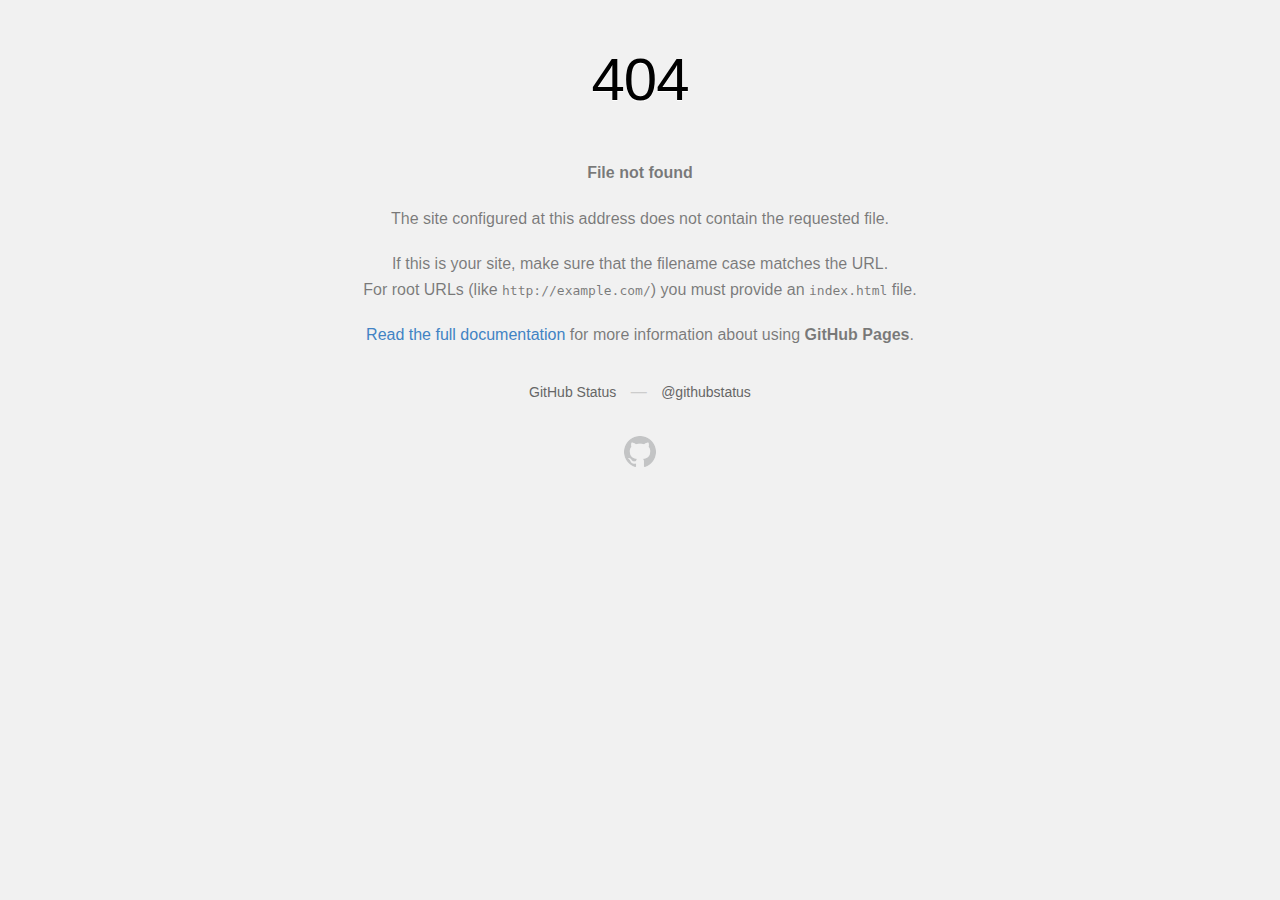
<file: assets/img/gifs.html>
<!DOCTYPE html>
<html>

<head>
    <meta http-equiv="Content-type" content="text/html; charset=utf-8">
    <meta http-equiv="Content-Security-Policy" content="default-src 'none'; style-src 'unsafe-inline'; img-src data:; connect-src 'self'">
    <title>Page not found &middot; GitHub Pages</title>
    <style type="text/css" media="screen">
        body {
            background-color: #f1f1f1;
            margin: 0;
            font-family: "Helvetica Neue", Helvetica, Arial, sans-serif;
        }

        .container {
            margin: 50px auto 40px auto;
            width: 600px;
            text-align: center;
        }

        a {
            color: #4183c4;
            text-decoration: none;
        }

        a:hover {
            text-decoration: underline;
        }

        h1 {
            width: 800px;
            position: relative;
            left: -100px;
            letter-spacing: -1px;
            line-height: 60px;
            font-size: 60px;
            font-weight: 100;
            margin: 0px 0 50px 0;
            text-shadow: 0 1px 0 #fff;
        }

        p {
            color: rgba(0, 0, 0, 0.5);
            margin: 20px 0;
            line-height: 1.6;
        }

        ul {
            list-style: none;
            margin: 25px 0;
            padding: 0;
        }

        li {
            display: table-cell;
            font-weight: bold;
            width: 1%;
        }

        .logo {
            display: inline-block;
            margin-top: 35px;
        }

        .logo-img-2x {
            display: none;
        }

        @media only screen and (-webkit-min-device-pixel-ratio: 2), only screen and ( min--moz-device-pixel-ratio: 2), only screen and ( -o-min-device-pixel-ratio: 2/1), only screen and ( min-device-pixel-ratio: 2), only screen and ( min-resolution: 192dpi), only screen and ( min-resolution: 2dppx) {
            .logo-img-1x {
                display: none;
            }
            .logo-img-2x {
                display: inline-block;
            }
        }

        #suggestions {
            margin-top: 35px;
            color: #ccc;
        }

        #suggestions a {
            color: #666666;
            font-weight: 200;
            font-size: 14px;
            margin: 0 10px;
        }
    </style>
</head>

<body>

    <div class="container">

        <h1>404</h1>
        <p><strong>File not found</strong></p>

        <p>
            The site configured at this address does not contain the requested file.
        </p>

        <p>
            If this is your site, make sure that the filename case matches the URL.<br> For root URLs (like <code>http://example.com/</code>) you must provide an
            <code>index.html</code> file.
        </p>

        <p>
            <a href="https://help.github.com/pages/">Read the full documentation</a> for more information about using <strong>GitHub Pages</strong>.
        </p>

        <div id="suggestions">
            <a href="https://githubstatus.com">GitHub Status</a> &mdash;
            <a href="https://twitter.com/githubstatus">@githubstatus</a>
        </div>

        <a href="/" class="logo logo-img-1x">
        <img width="32" height="32" title="" alt="" src="[data-uri]">
      </a>

        <a href="/" class="logo logo-img-2x">
        <img width="32" height="32" title="" alt="" src="[data-uri]">
      </a>
    </div>
</body>

</html>
</file>
